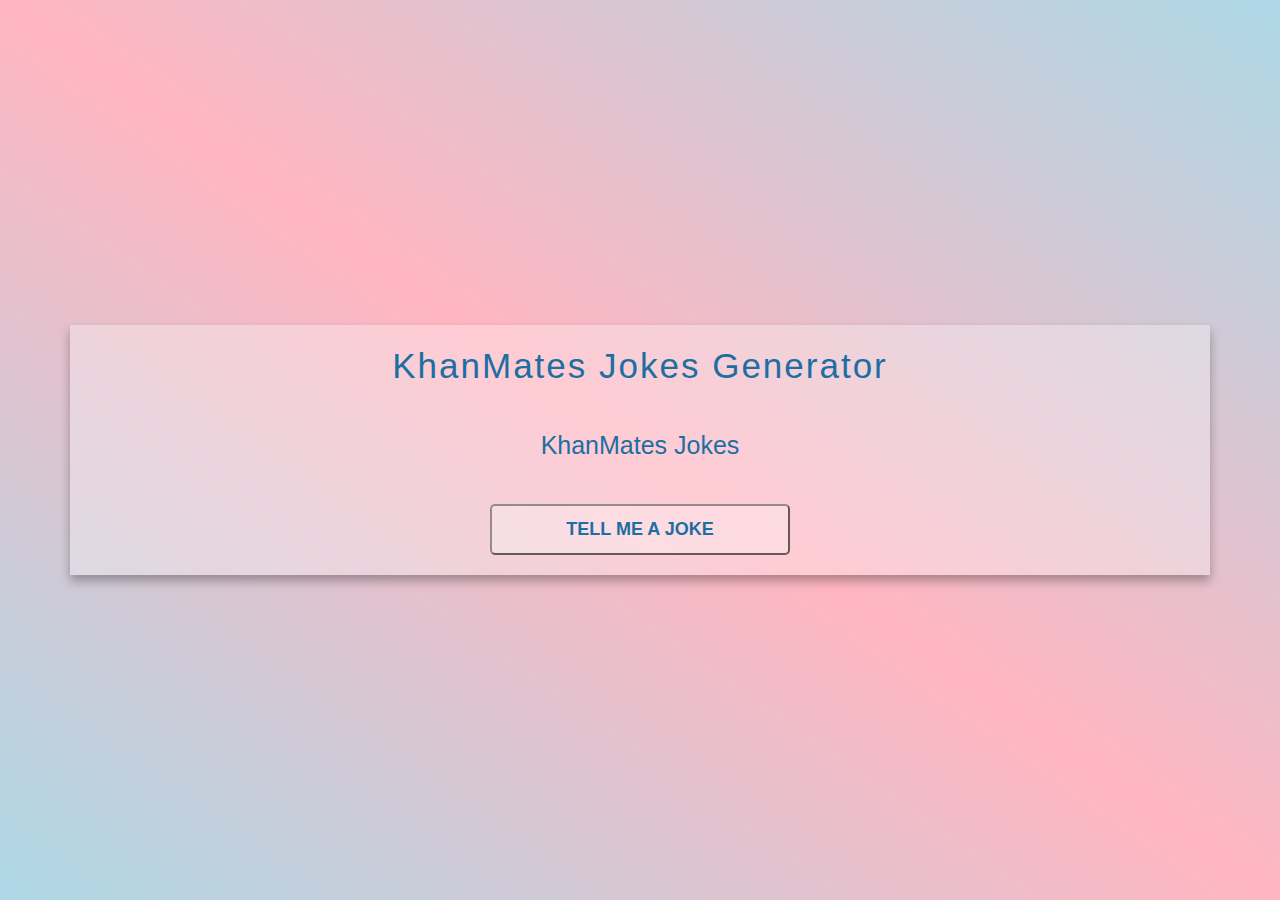
<file: index.html>
<!doctype html>
<html lang="en">
  <head>
    <title>KhanMates _Jokes</title>
    <!-- Required meta tags -->
    <meta charset="utf-8">
    <meta name="viewport" content="width=device-width, initial-scale=1, shrink-to-fit=no">


    <!-- --------Css file Linked----------- -->
    <link rel="stylesheet" href="index.css">
    <!-- Bootstrap CSS -->

    <link rel="stylesheet" href="https://stackpath.bootstrapcdn.com/bootstrap/4.3.1/css/bootstrap.min.css" integrity="sha384-ggOyR0iXCbMQv3Xipma34MD+dH/1fQ784/j6cY/iJTQUOhcWr7x9JvoRxT2MZw1T" crossorigin="anonymous">
  </head>
  <body>

    <div class="container">
        <h1 class="heading">KhanMates Jokes Generator</h1>
        <p class="jokes" id="jokes">KhanMates Jokes</p>
        <button class="btn1" id="btn">Tell me a Joke</button>

    </div>










      
    <script src="index.js"></script>
  </body>
</html>
</file>
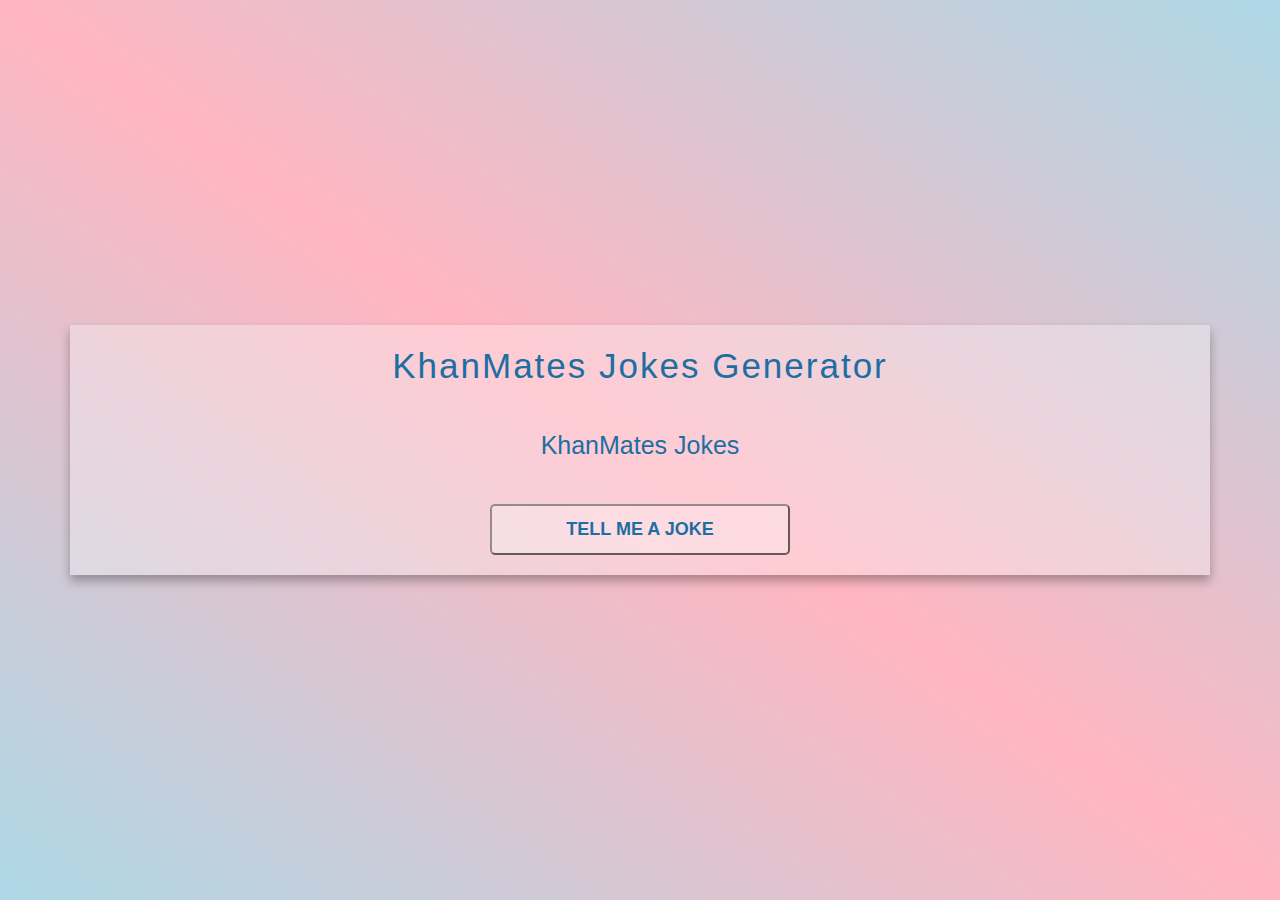
<file: jokes.html>
<!doctype html>
<html lang="en">
  <head>
    <title>KhanMates _Jokes</title>
    <!-- Required meta tags -->
    <meta charset="utf-8">
    <meta name="viewport" content="width=device-width, initial-scale=1, shrink-to-fit=no">


    <!-- --------Css file Linked----------- -->
    <link rel="stylesheet" href="jokes.css">
    <!-- Bootstrap CSS -->

    <link rel="stylesheet" href="https://stackpath.bootstrapcdn.com/bootstrap/4.3.1/css/bootstrap.min.css" integrity="sha384-ggOyR0iXCbMQv3Xipma34MD+dH/1fQ784/j6cY/iJTQUOhcWr7x9JvoRxT2MZw1T" crossorigin="anonymous">
  </head>
  <body>

    <div class="container">
        <h1 class="heading">KhanMates Jokes Generator</h1>
        <p class="jokes" id="jokes">KhanMates Jokes</p>
        <button class="btn1" id="btn">Tell me a Joke</button>

    </div>










      
    <script src="jokes.js"></script>
  </body>
</html>
</file>
<file: index.css>
body{
    margin: 0;
    background: linear-gradient(to left bottom, lightblue, lightpink, lightblue);
    min-height: 100vh;
    display: flex;
    justify-content: center;
    align-items: center;
    font-family: monospace;
}

.container{
    background-color: rgba(255, 255, 255, 0.3);
    padding: 20px;
    box-shadow: 0 6px 10px rgba(0, 0, 0, 0.3);
    width: 85%;
    border-radius: 15;
    text-align: center;
    color: rgb(29, 110, 163);

}

.heading{
    font-size: 35px;
    font-weight: 200;
    font-family: Impact, Haettenschweiler, 'Arial Narrow Bold', sans-serif;
    text-shadow: 5px, 5px, 2px, rgba(0, 0, 0, 0.3);
    letter-spacing: 2px;


}

.jokes{
    font-size: 25px;
    font-weight: 500;
    margin: 40px;

}

.btn1{
    font-size: 18px;
    font-weight: 700;
    border-radius: 5px;
    cursor: pointer;
    padding: 10px;
    background-color: rgba(255, 255, 255, 0.3);
    border-color: rgba(0, 0, 0, 0.6);
    text-transform: uppercase;
    width: 300px;
    color: rgb(29, 110, 163);
}

.btn1:hover{
    background-color: rgba(255, 255, 255, 0.5);
    box-shadow: 0 4px 4px rgba(0, 0, 0, 0.3);
    transition: all 300ms ease;

}
</file>
<file: jokes.css>
body{
    margin: 0;
    background: linear-gradient(to left bottom, lightblue, lightpink, lightblue);
    min-height: 100vh;
    display: flex;
    justify-content: center;
    align-items: center;
    font-family: monospace;
}

.container{
    background-color: rgba(255, 255, 255, 0.3);
    padding: 20px;
    box-shadow: 0 6px 10px rgba(0, 0, 0, 0.3);
    width: 85%;
    border-radius: 15;
    text-align: center;
    color: rgb(29, 110, 163);

}

.heading{
    font-size: 35px;
    font-weight: 200;
    font-family: Impact, Haettenschweiler, 'Arial Narrow Bold', sans-serif;
    text-shadow: 5px, 5px, 2px, rgba(0, 0, 0, 0.3);
    letter-spacing: 2px;


}

.jokes{
    font-size: 25px;
    font-weight: 500;
    margin: 40px;

}

.btn1{
    font-size: 18px;
    font-weight: 700;
    border-radius: 5px;
    cursor: pointer;
    padding: 10px;
    background-color: rgba(255, 255, 255, 0.3);
    border-color: rgba(0, 0, 0, 0.6);
    text-transform: uppercase;
    width: 300px;
    color: rgb(29, 110, 163);
}

.btn1:hover{
    background-color: rgba(255, 255, 255, 0.5);
    box-shadow: 0 4px 4px rgba(0, 0, 0, 0.3);
    transition: all 300ms ease;

}
</file>
